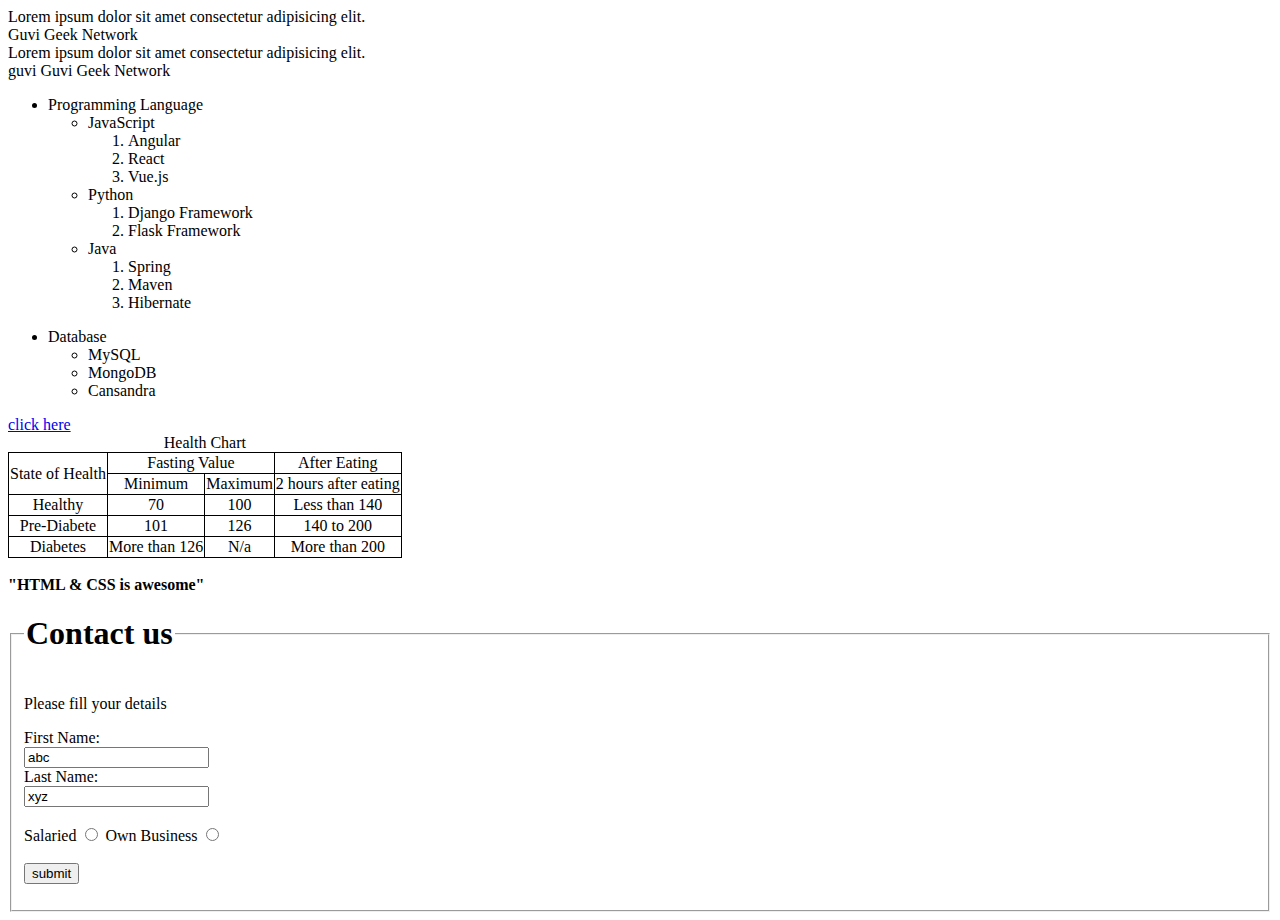
<file: assignment-4/today.html>
<!-- Fix the bugs in below snippet -->
<html lang="en">
    <head>
        <title>Document </title>
    </head>
    <div>
        Lorem ipsum dolor sit amet consectetur adipisicing elit.
    </div>
            <div>
          <body>
                Guvi Geek Network
        </body>
            </div>
    </html>

<!-- Try the below one -->

    <html lang="en">
    <head>
        <title>Document</title> 
    </head>

    <div>
        Lorem ipsum dolor sit amet consectetur adipisicing elit.
    </div>
            <div>
                <body>
                    guvi
                    Guvi Geek Network
                </body>
            </div>
                    
    </html> 

 <!-- Use certain HTML elements to display the following in a HTML page. -->

    <html lang="en">
    <head>
        <title>Document</title>
    </head>
    <body>

        <ul>
            <li>Programming Language</li>
                <ul>
                    <li>JavaScript</li>
                        <ol>
                            <li>Angular</li>
                            <li>React</li>
                            <li>Vue.js</li>
                        </ol>
                    <li>Python</li>
                        <ol>
                            <li>Django Framework</li>
                            <li>Flask Framework</li>
                        </ol>
                    <li>Java</li>
                        <ol>
                            <li>Spring</li>
                            <li>Maven</li>
                            <li>Hibernate</li>
                        </ol>
                </ul>
        </ul>
        <ul>
            <li>Database</li>
                <ul>
                    <li>MySQL</li>
                    <li>MongoDB</li>
                    <li>Cansandra</li>
                </ul>
        </ul>
    </body>
    </html>

 <!-- Create an element that helps you to open the https://google.com in separate new tab. -->

 <!DOCTYPE html>
 <html lang="en">
 <head>
     <title>Document</title>
 </head>
 <body>
     <a href="https://google.com" target="_blank">click here</a>
 </body>
 </html><br>

 <!-- Use the table tag to design given image -->

 <!DOCTYPE html>
 <html lang="en">
 <head>
     <title>Document</title>
     <link rel = "stylesheet" href = "today.css">
 </head>
 <body>
     <table>
        <caption>Health Chart</caption>
         <tr> 
            <td rowspan="2">State of Health</td>
            <td colspan="2">Fasting Value </td>
            <td>After Eating</td>
         </tr>
         <tr> 
             <td>Minimum</td>
             <td>Maximum</td>
             <td>2 hours after eating</td>
         </tr>
         <tr>
             <td>Healthy</td>
             <td>70</td>
             <td>100</td>
             <td>Less than 140</td>
         </tr>
         <tr>
             <td>Pre-Diabete</td>
             <td>101</td>
             <td>126</td>
             <td>140 to 200</td>
         </tr>
         <tr>
             <td>Diabetes</td>
             <td>More than 126</td>
             <td>N/a</td>
             <td>More than 200</td>
         </tr>
     </table>
 </body>
 </html><br>

 <!-- In your, HTML page add the below line and Highlight it without using any CSS. -->
<!DOCTYPE html>
<html lang="en">
<head>
<title>Document</title>
</head>
<body>
    <b>"HTML & CSS is awesome"
    </b>
</body>
</html><br>

<!-- Design a contact us form with all fields as required. -->
<!DOCTYPE html>
<html lang="en">
<head>
    <title>Document</title>
</head>
<body>
    
    
    <fieldset>
        <legend><h1>Contact us</h1></legend>
        <p>Please fill your details</p>
        <form>
            <label for="fname">First Name:</label><br>
            <input type="text" id="fname" name="fname"  value="abc"><br>
            <label for="lname">Last Name:</label><br>
            <input type="text"  id="lname"  name="lname" value="xyz"><br><br>
            
<!-- In the form, add two radio buttons with grouping them for employee type(Salaried and own business) -->
            <label for="salaried">Salaried</label>
            <input type="radio" id="salried" name="salaried" value="salaried">
            <label for="ownbusiness">Own Business</label>
            <input type="radio" id="ownbusiness" name="ownbusiness" value="ownbusiness"><br><br>
            <input type="submit" value="submit">
        </form>
    </fieldset>
</body>
</html>
</file>
<file: assignment-4/today.css>
table, td{
    width:auto;
    border: 1px solid black;
    border-collapse: collapse;
    text-align: center;
}
</file>
